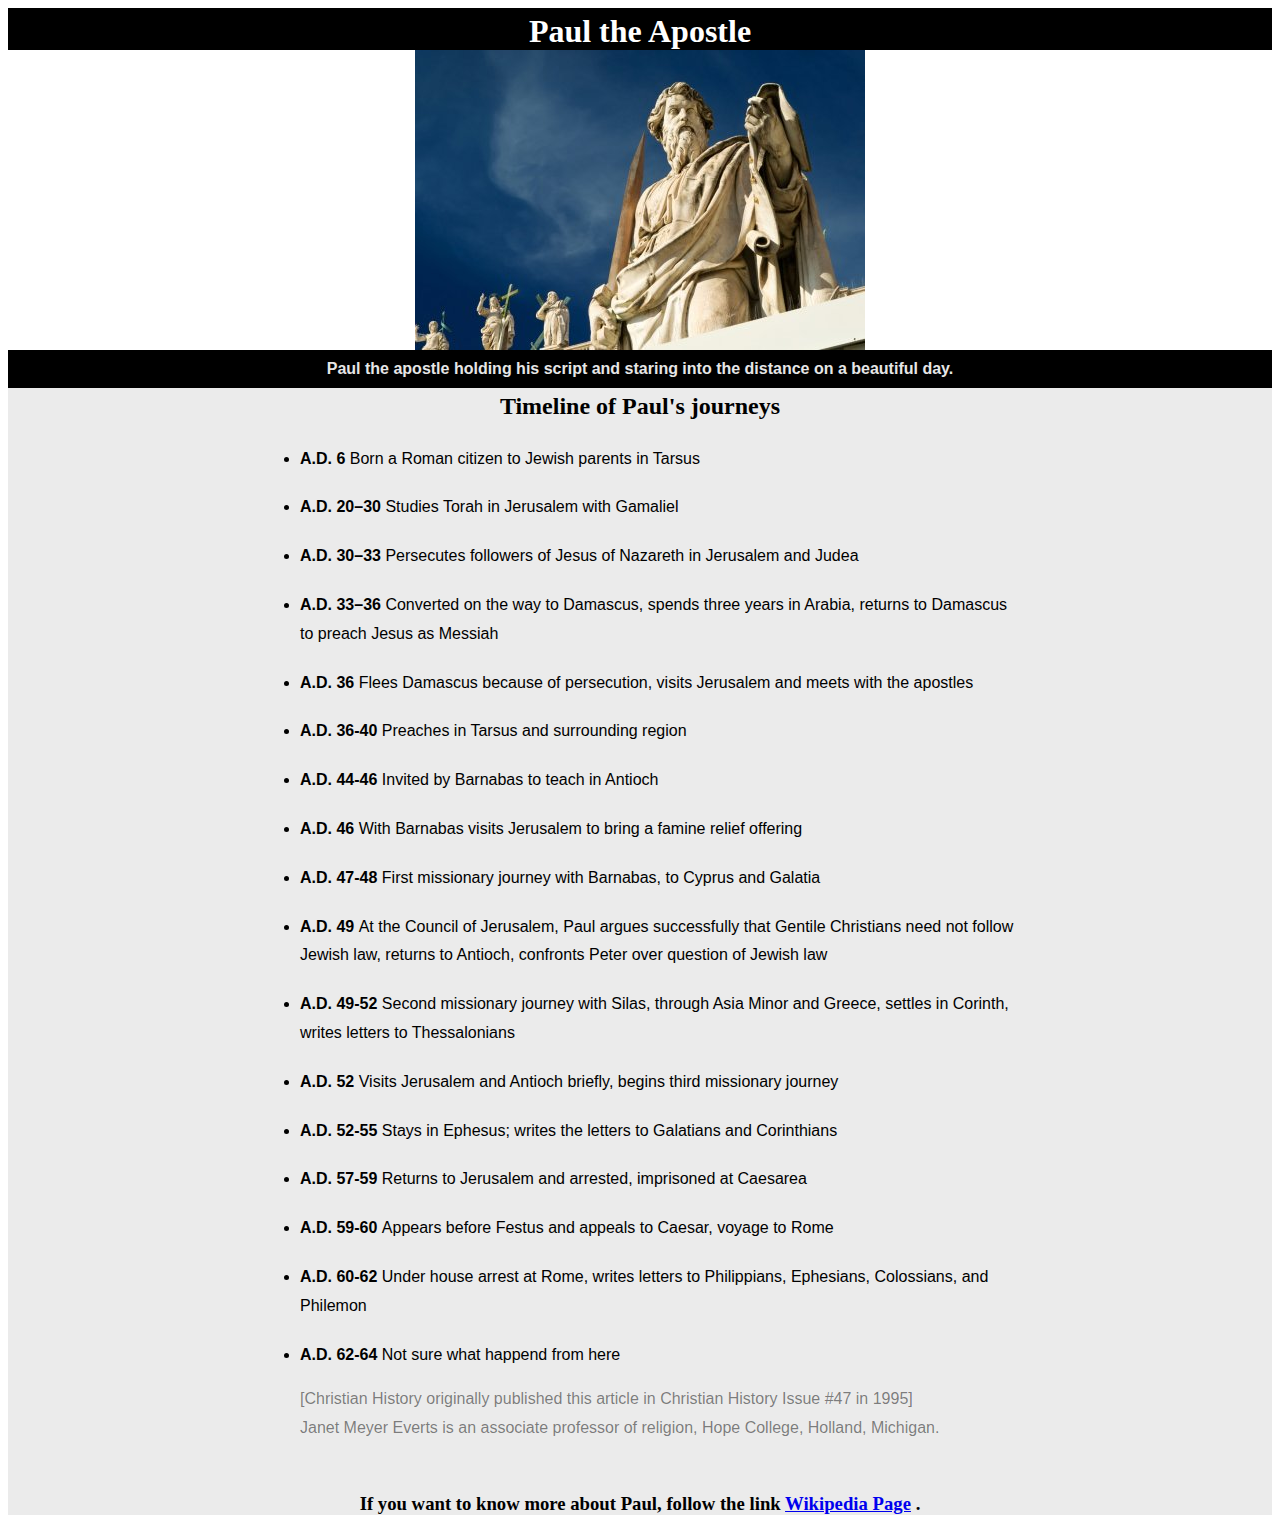
<file: docs/index.html>
<!DOCTYPE html>
<!--[if lt IE 7]>      <html class="no-js lt-ie9 lt-ie8 lt-ie7"> <![endif]-->
<!--[if IE 7]>         <html class="no-js lt-ie9 lt-ie8"> <![endif]-->
<!--[if IE 8]>         <html class="no-js lt-ie9"> <![endif]-->
<!--[if gt IE 8]><!--> <html class="no-js"> <!--<![endif]-->
    <head>
        <meta charset="utf-8">
        <meta http-equiv="X-UA-Compatible" content="IE=edge">
        <title></title>
        <meta name="description" content="">
        <meta name="viewport" content="width=device-width, initial-scale=1">
        <link rel="stylesheet" href="style.css">
    </head>
    <body>
     
        <main id="main">

            <h1 id="title">Paul the Apostle</h1>

            <figure id="img-div">
                <img
                id="image"
                src="statue-of-apostle-paul-in.jpg" 
                alt=" A beautiful statue of Paul the apostle"
                />
            
            <figcation id="img-caption">
                Paul the apostle holding his script and staring into the distance on a beautiful day.
            </figcation>
            </figure>

            <section id=tribute-info>
            <h2 id="headline">Timeline of Paul's journeys</h2>
            
            <ul>
                <li><strong>A.D. 6  </strong>Born a Roman citizen to Jewish parents in Tarsus</li>

                <li><strong>A.D. 20–30  </strong>Studies Torah in Jerusalem with Gamaliel</li>

                <li><strong>A.D. 30–33  </strong>Persecutes followers of Jesus of Nazareth in Jerusalem and Judea </li>

                <li><strong>A.D. 33–36  </strong>Converted on the way to Damascus, spends three years in Arabia, returns to Damascus to preach Jesus as Messiah </li>

                <li><strong>A.D. 36  </strong>Flees Damascus because of persecution, visits Jerusalem and meets with the apostles</li>

                <li><strong>A.D. 36-40  </strong>Preaches in Tarsus and surrounding region</li>

                <li><strong>A.D. 44-46  </strong>Invited by Barnabas to teach in Antioch</li>

                <li><strong>A.D. 46  </strong>With Barnabas visits Jerusalem to bring a famine relief offering</li>

                <li><strong>A.D. 47-48  </strong>First missionary journey with Barnabas, to Cyprus and Galatia</li>

                <li><strong>A.D. 49  </strong> At the Council of Jerusalem, Paul argues successfully that Gentile Christians need not follow Jewish law, returns to Antioch, confronts Peter over question of Jewish law</li>

                <li><strong>A.D. 49-52  </strong>Second missionary journey with Silas, through Asia Minor and Greece, settles in Corinth, writes letters to Thessalonians</li>

                <li><strong>A.D. 52  </strong>Visits Jerusalem and Antioch briefly, begins third missionary journey</li>

                <li><strong>A.D. 52-55  </strong>Stays in Ephesus; writes the letters to Galatians and Corinthians</li>

                <li><strong>A.D. 57-59  </strong>Returns to Jerusalem and arrested, imprisoned at Caesarea</li>

                <li><strong>A.D. 59-60  </strong>Appears before Festus and appeals to Caesar, voyage to Rome</li>

                <li><strong>A.D. 60-62  </strong>Under house arrest at Rome, writes letters to Philippians, Ephesians, Colossians, and Philemon</li>

                <li><strong>A.D. 62-64  </strong>Not sure what happend from here</li>

                <p>[Christian History originally published this article in Christian History    Issue #47 in 1995]<br>

                Janet Meyer Everts is an associate professor of religion, Hope College, Holland, Michigan.</p>
            </ul>

            <h3>If you want to know more about Paul, follow the link
            <a id="tribute-link" href="https://en.wikipedia.org/wiki/Paul_the_Apostle" target="_blank">Wikipedia Page</a> 
            .</h3>
            </section>
        </main>
        
        
    <script src="https://cdn.freecodecamp.org/testable-projects-fcc/v1/bundle.js" async defer></script>
    

    </body>
</html>
</file>
<file: docs/style.css>
body {
    text-align: center;
}

h1{ 
    background-color: black;
    margin: 0 0 0 0;
    color: rgb(255, 255, 255);
    padding: 5px 0 0 0;
}

h2 {
    margin: 0 0 0 0;
    padding: 0.2em ;
    background-color: rgb(235, 235, 235);
}

img {
    max-width: 100%;
    display: block;
    width: auto;
    margin: 0 auto;
}
#img-div {
    padding: 0 0 0 0;
    font-family: 'Franklin Gothic Medium', 'Arial Narrow', Arial, sans-serif;
    margin: 0 0 0 0;
    font-weight: bolder;
    background-color: rgba(255, 255, 255, 0.842);
    color: rgb(230, 230, 230);
}

#img-caption {
    padding: 10px 0 10px 0;
    display: block;
    background-color: black;
    margin: 0 0 0 0;
}

ul {
    max-width: 45em;
    margin: 0 auto 50px auto;
    text-align: left;
    line-height: 1.8; 
    text-justify: auto; 
    font-family: Impact, Haettenschweiler, 'Arial Narrow Bold', sans-serif; 
}
li {
    margin:20px 0 0 0;
}

#tribute-info {
    background-color: rgb(235, 235, 235);
    margin: 0 0 0 0;
}

p {
    color: rgba(0, 0, 0, 0.493) ; 
}
</file>
